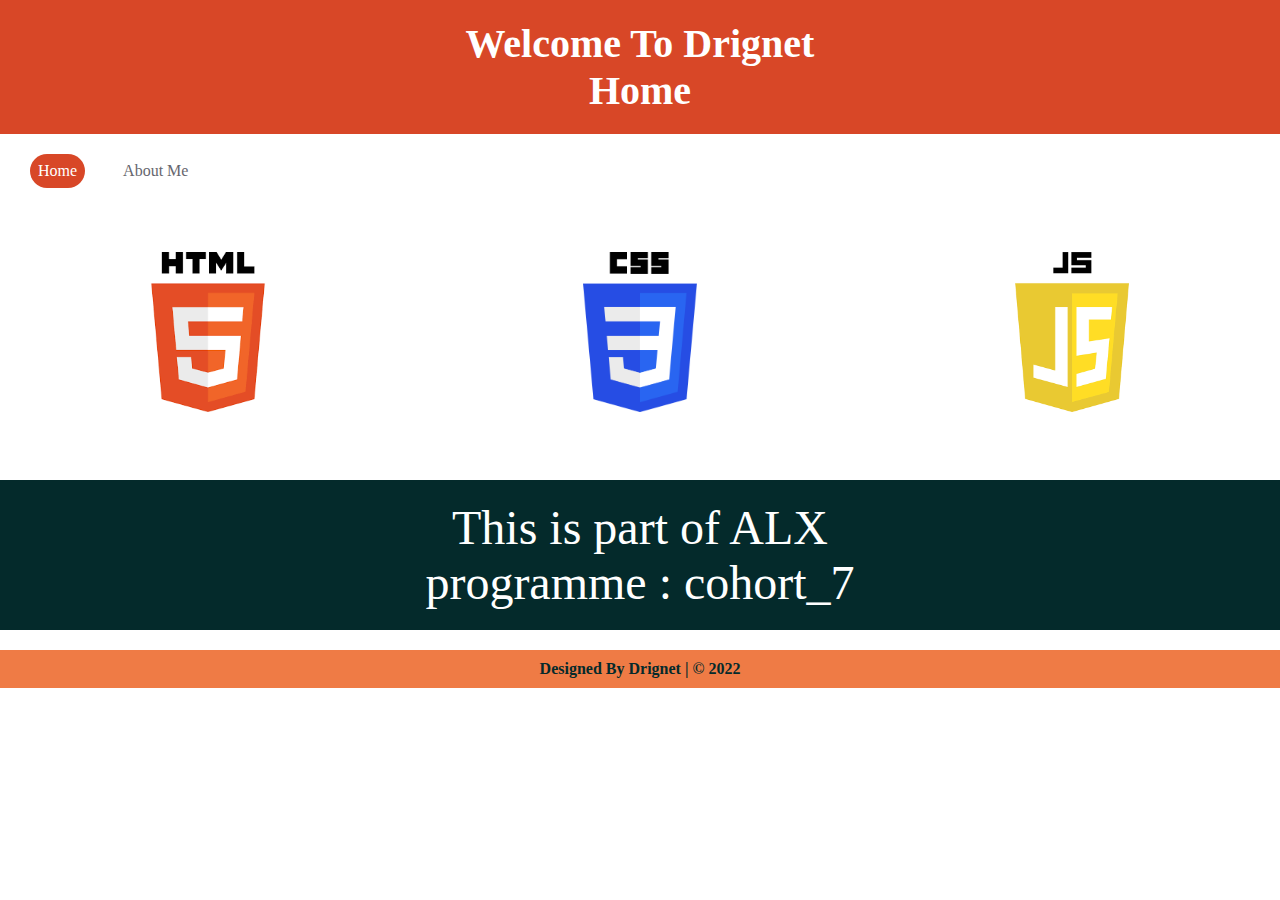
<file: index.html>
<!DOCTYPE html>
<html lang="en" dir="ltr">
  <head>
    <meta charset="utf-8">
    <meta name="viewport" content="width=device-width, initial-scale=1">
    <title>My Page</title>
    <link rel="stylesheet" href="style.css" type="text/css">
    <link rel="stylesheet" href="https://cdnjs.cloudflare.com/ajax/libs/font-awesome/4.7.0/css/font-awesome.min.css">
  </head>
  <body>
    <div class="container">
      <header>
      <h1>Welcome To Drignet<br>Home</h1>
      <nav class="menu">
        <ul class="menu-ul">
          <a href="index.html"><li class="menu-li" type="Home">Home</li></a>
          <a href="about.html"><li class="menu-li">About Me</li></a>
        </ul>
      </nav>
    </header>
      <main class="code">
        <div class="code-image">
          <img src=images/html.jpg alt="html logo">
        </div>
        <div class="code-image">
          <img src=images/css.jpg alt="css logo">
        </div>
        <div class="code-image">
          <img src=images/js.jpg alt="js logo">
        </div>
      </main>
      <section>This is part of ALX<br>programme : cohort_7</section>
      <footer>Designed By Drignet | &copy 2022</footer>
    </div>
  </body>
</html>
</file>
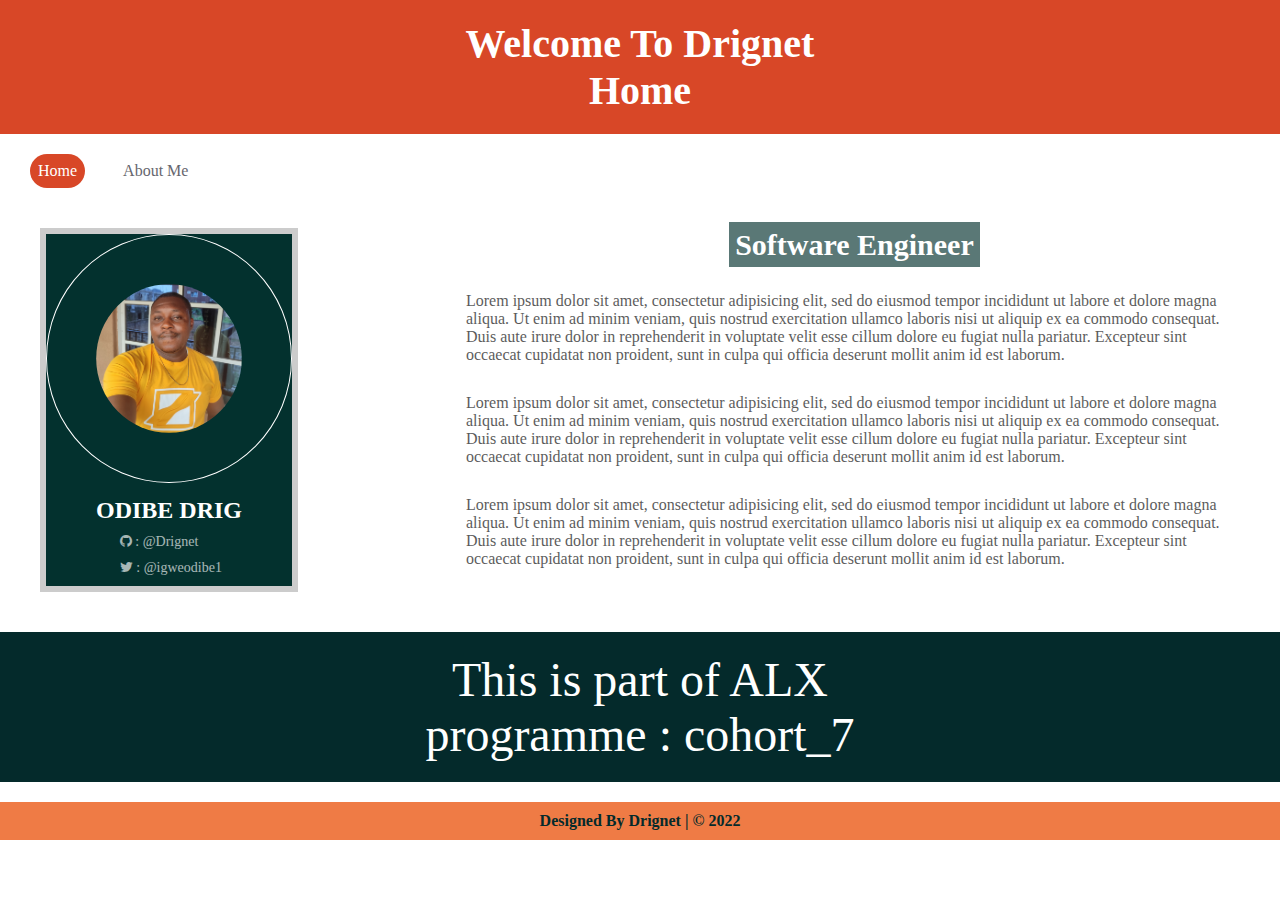
<file: about.html>
<!DOCTYPE html>
<html lang="en" dir="ltr">
  <head>
    <meta charset="utf-8">
    <meta name="viewport" content="width=device-width, initial-scale=1">
    <title>My Page</title>
    <link rel="stylesheet" href="style.css" type="text/css">
    <link rel="stylesheet" href="https://cdnjs.cloudflare.com/ajax/libs/font-awesome/4.7.0/css/font-awesome.min.css">
  </head>
  <body>
    <div class="container">
      <header>
      <h1>Welcome To Drignet<br>Home</h1>
      <nav class="menu">
        <ul class="menu-ul">
          <a href="index.html"><li class="menu-li" type="Home">Home</li></a>
          <a href="about.html"><li class="menu-li">About Me</li></a>
        </ul>
      </nav>
    </header>
      <main class="profile">
        <div class="profile-left">
          <img src="images/profile.jpg" alt="profile image">
          <h2>ODIBE DRIG</h2>
          <p><span class="social"><i class="fa fa-github" aria-hidden="true"></i></span>
          : @Drignet</p>
          <p><span class="social"><i class="fa fa-twitter" aria-hidden="true"></i></span>
          : @igweodibe1</p>
        </div>
        <div class="profile-right">
          <span class="title">Software Engineer</span>
          <p>Lorem ipsum dolor sit amet, consectetur adipisicing elit, sed do eiusmod tempor incididunt ut labore et dolore magna aliqua. Ut enim ad minim veniam, quis nostrud exercitation ullamco laboris nisi ut aliquip ex ea commodo consequat. Duis aute irure dolor in reprehenderit in voluptate velit esse cillum dolore eu fugiat nulla pariatur. Excepteur sint occaecat cupidatat non proident, sunt in culpa qui officia deserunt mollit anim id est laborum.</p>
          <p>Lorem ipsum dolor sit amet, consectetur adipisicing elit, sed do eiusmod tempor incididunt ut labore et dolore magna aliqua. Ut enim ad minim veniam, quis nostrud exercitation ullamco laboris nisi ut aliquip ex ea commodo consequat. Duis aute irure dolor in reprehenderit in voluptate velit esse cillum dolore eu fugiat nulla pariatur. Excepteur sint occaecat cupidatat non proident, sunt in culpa qui officia deserunt mollit anim id est laborum.</p>
          <p>Lorem ipsum dolor sit amet, consectetur adipisicing elit, sed do eiusmod tempor incididunt ut labore et dolore magna aliqua. Ut enim ad minim veniam, quis nostrud exercitation ullamco laboris nisi ut aliquip ex ea commodo consequat. Duis aute irure dolor in reprehenderit in voluptate velit esse cillum dolore eu fugiat nulla pariatur. Excepteur sint occaecat cupidatat non proident, sunt in culpa qui officia deserunt mollit anim id est laborum.</p>
        </div>
      </main>
      <section>This is part of ALX<br>programme : cohort_7</section>
      <footer>Designed By Drignet | &copy 2022</footer>
    </div>
  </body>
</html>
</file>
<file: style.css>
*{
  margin: 0;
  padding: 0;
  box-sizing: border-box;
}
html{
  height: 100%;
}
body{
  height: 100%;
}
.container{
  height: 100%;
  font-family: Ariel sans-serif;
}
h1{
  background: #D84727;
  color: #fff;
  margin: 0 auto;
  padding: 20px;
  text-align: center;
  font-size: 40px;
  font-weight: 800
}
.menu-ul{
  display: flex;
}
.menu-ul a{
  text-decoration: none;
}
.menu-ul li:hover{
  background: #D84727;
  color: #fff;
}
.menu-li{
  margin-top: 20px;
  margin-left: 30px;
  list-style-type: none;
  color: #66666E;
  padding: 8px;
  font-size: 16px;
  border-radius: 20px;

}
.menu-li[type="Home"]{
    background: #D84727;
    color: #fff;
}
.code{
  display: flex;
  justify-content: space-between;
}
.code-image{
  margin: 5% 10%;
}
.code-image img{
  height: 160px;
  width: 100%;
}
section{
  background: #042A2B;
  color: #fff;
  font-size: 3em;
  text-align: center;
  padding: 20px;
}
footer{
  background: #EF7B45;
  color: #042A2B;
  font-size: 16px;
  font-weight: 700;
  text-align: center;
  margin-top: 20px;
  padding: 10px;
}

/* about */
.profile{
  display: grid;
  grid-template-columns: 1fr 3fr;
  gap: 14%;
  margin: 40px;
}
main .profile-left{
  background: #03312E;
  width: 100%;
  border: 6px solid #ccc;

}
main .profile-right{
  background: #fff;
}
.profile-left img{
  width: 100%;
  padding: 20%;
  border-radius: 50%;
  border: 1px solid #fff;
}
.profile-left h2{
  color: #fff;
  text-align: center;
  margin-top: 10px;
  margin-bottom: 10px;
}
.profile-right .title{
  opacity: 65%;
  font-size: 30px;
  font-weight: 700;
  background: #03312E;
  color: #fff;
  padding: 6px;
  text-align: center;
  margin-left: 34%;
}
.profile-left p{
  color: #fff;
  font-size: 14px;
  margin-left: 30%;
  margin-top: 10px;
  margin-bottom: 10px;
  opacity: 65%;
}
.profile-right p{
  font-size: 16px;
  opacity: 65%;
  margin-top: 30px;
}
.profile-left title{
  color: #fff;
}
@media screen and (max-width:600px)  {
  .code{
    display: grid;
    grid-template-columns: 1fr;
    place-items: center;
  }
  .code-image img{
    height: 160px;
    width: 250px;
    margin: 0 auto;
  }
  .code-image{
    margin-top: 40px;
  }
  section{
    font-size: 2em;
  }
}
/* @media about */
@media screen and (max-width:600px){
  .profile{
    display: grid;
    grid-template-columns: 1fr;
  }
  .profile-right .title{
    margin-left: 27%;
    font-size: 18px;
  }
  .profile{
    gap: 2%;
  }
  .profile-right p{
    margin-top: 4%;
  }
}
</file>
